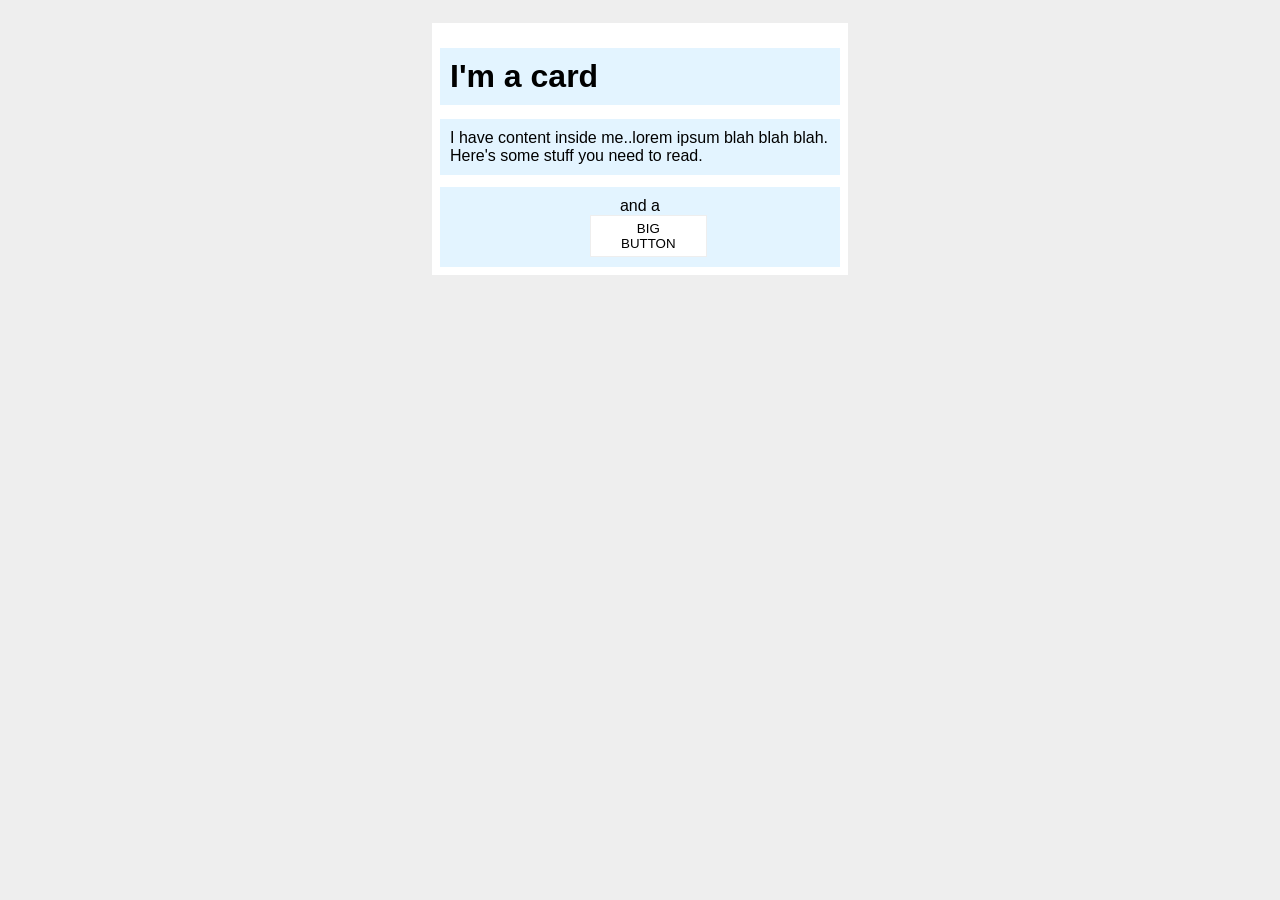
<file: foundations/block-and-inline/02-margin-and-padding-2/index.html>
<!DOCTYPE html>
<html lang="en">
  <head>
    <meta charset="UTF-8">
    <meta http-equiv="X-UA-Compatible" content="IE=edge">
    <meta name="viewport" content="width=device-width, initial-scale=1.0">
    <title>Margin and Padding exercise 2</title>
    <link rel="stylesheet" href="style.css">
  </head>
  <body>
    <div class="card">
      <h1 class="title">I'm a card</h1>
      <div class="content">I have content inside me..lorem ipsum blah blah blah. Here's some stuff you need to read.</div>
      <div class="button-container">and a<br><button>BIG BUTTON</button></div>
    </div>
  </body>
</html>
</file>
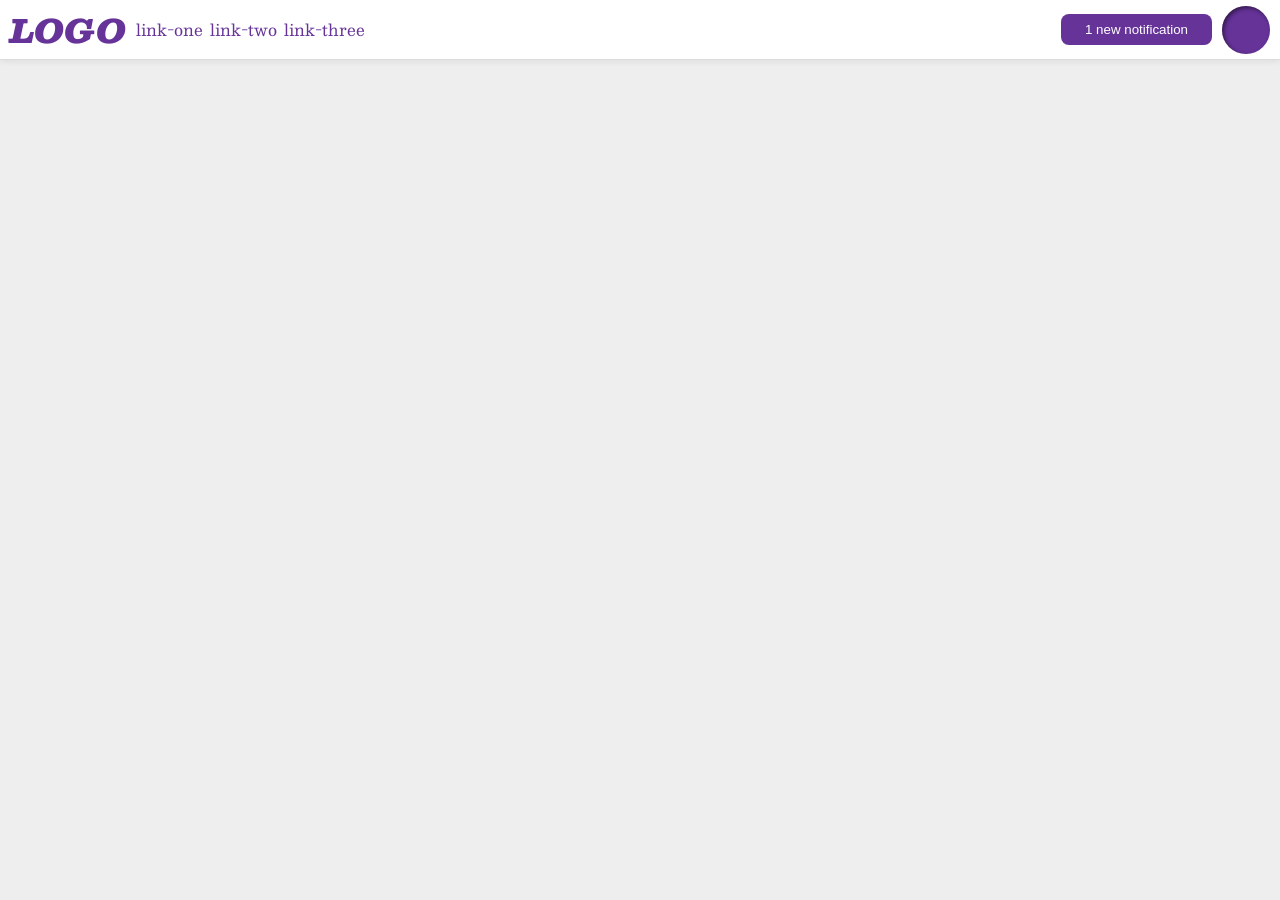
<file: foundations/flex/03-flex-header-2/index.html>
<!DOCTYPE html>
<html lang="en">
  <head>
    <meta charset="UTF-8">
    <meta http-equiv="X-UA-Compatible" content="IE=edge">
    <meta name="viewport" content="width=device-width, initial-scale=1.0">
    <title>Flex Header 2</title>
    <link rel="stylesheet" href="style.css">
  </head>
  <body>
    <div class="header">
      <div class="header_link">
      <div class="logo">
        LOGO
      </div>
      
      <ul class="links">
        <li><a href="https://google.com">link-one</a></li>
        <li><a href="https://google.com">link-two</a></li>
        <li><a href="https://google.com">link-three</a></li>
      </ul>
      </div>
      <div id="idk">
      <div id="btn">
      <button class="notifications">
        1 new notification
      </button></div>
      <div class="profile-image"></div>
    </div></div>
  </body>
</html>
</file>
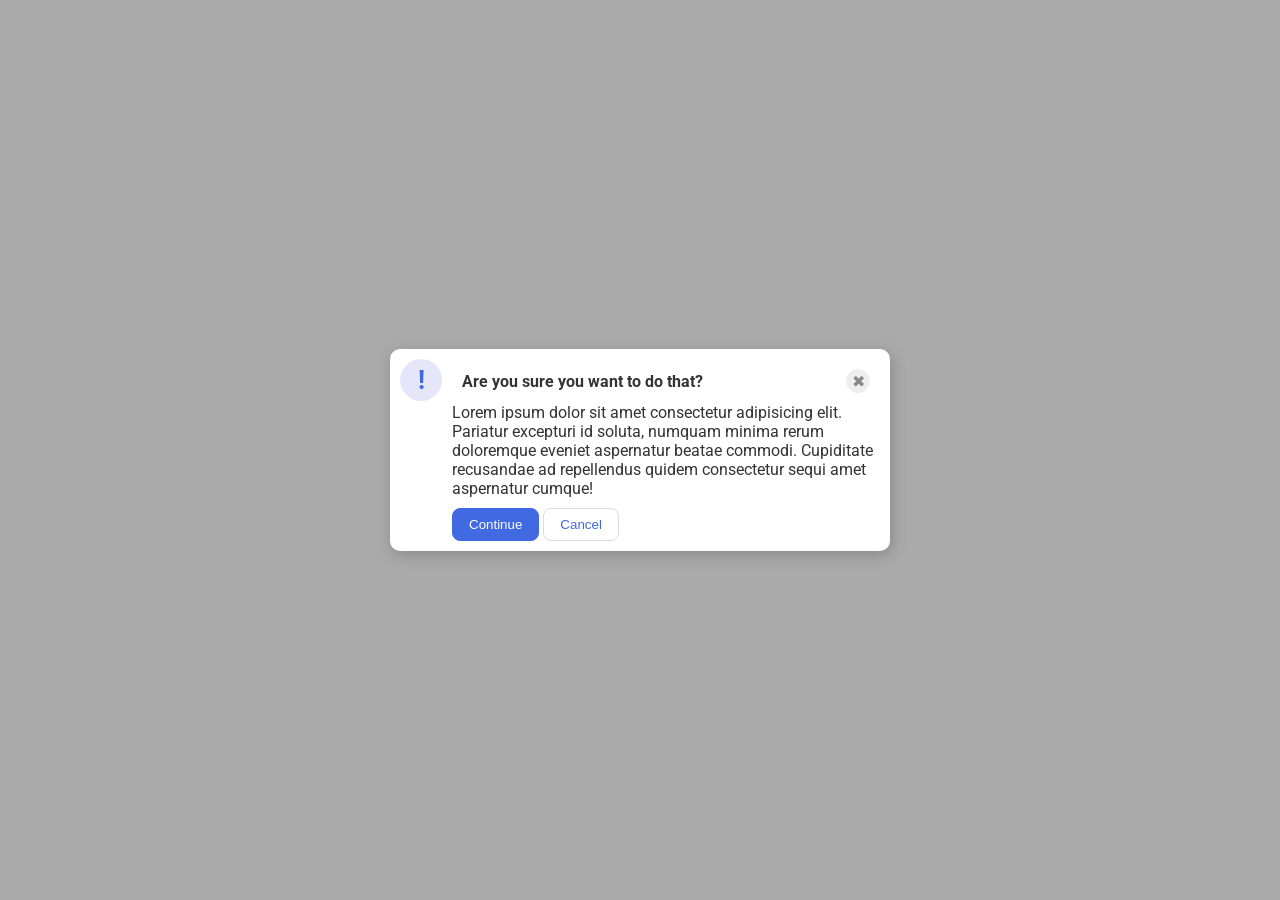
<file: foundations/flex/05-flex-modal/index.html>
<!DOCTYPE html>
<html lang="en">
  <head>
    <meta charset="UTF-8">
    <meta http-equiv="X-UA-Compatible" content="IE=edge">
    <meta name="viewport" content="width=device-width, initial-scale=1.0">
    <link rel="stylesheet" href="style.css">
    <title>Modal</title>
  </head>
  <body>
    <div class="modal">
      <div class="icon">!</div>
      <div id="outer">
      <div id="a_x">
      <div class="header"><b>Are you sure you want to do that?</b></div>
      <button class="close-button">✖</button></div>
      <div class="text">Lorem ipsum dolor sit amet consectetur adipisicing elit. Pariatur excepturi id soluta, numquam minima rerum doloremque eveniet aspernatur beatae commodi. Cupiditate recusandae ad repellendus quidem consectetur sequi amet aspernatur cumque!</div>
      <button class="continue">Continue</button>
      <button class="cancel">Cancel</button>
    </div></div>
  </body>
</html>
</file>
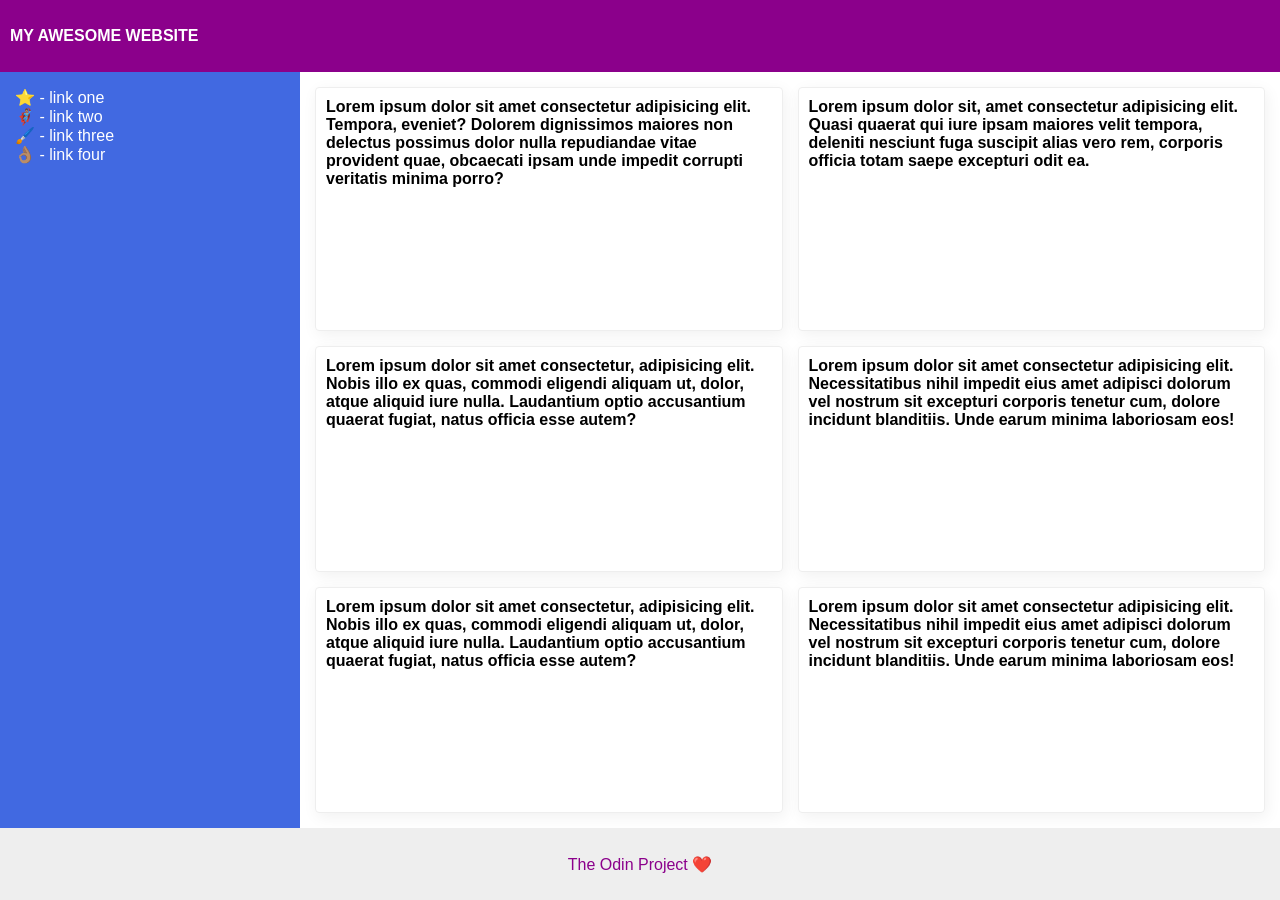
<file: foundations/flex/07-flex-layout-2/index.html>
<!DOCTYPE html>
<html lang="en">
  <head>
    <meta charset="UTF-8">
    <meta http-equiv="X-UA-Compatible" content="IE=edge">
    <meta name="viewport" content="width=device-width, initial-scale=1.0">
    <title>The Holy Grail</title>
    <link rel="stylesheet" href="style.css">
  </head>
  <body>
    <div class="header">
      <p><b>
      
      MY AWESOME WEBSITE</b></p>
    </div>
    <div class="container">
    <div class="sidebar">
      <ul>
        <li><a href="#">⭐ - link one</a></li>
        <li><a href="#">🦸🏽‍♂️ - link two</a></li>
        <li><a href="#">🖌️ - link three</a></li>
        <li><a href="#">👌🏽 - link four</a></li>
      </ul>
    </div>
    <div id="cards">

    <div class="card">Lorem ipsum dolor sit amet consectetur adipisicing elit. Tempora, eveniet? Dolorem dignissimos maiores non delectus possimus dolor nulla repudiandae vitae provident quae, obcaecati ipsam unde impedit corrupti veritatis minima porro?</div>
    <div class="card">Lorem ipsum dolor sit, amet consectetur adipisicing elit. Quasi quaerat qui iure ipsam maiores velit tempora, deleniti nesciunt fuga suscipit alias vero rem, corporis officia totam saepe excepturi odit ea.</div>
    <div class="card">Lorem ipsum dolor sit amet consectetur, adipisicing elit. Nobis illo ex quas, commodi eligendi aliquam ut, dolor, atque aliquid iure nulla. Laudantium optio accusantium quaerat fugiat, natus officia esse autem?</div>
    <div class="card">Lorem ipsum dolor sit amet consectetur adipisicing elit. Necessitatibus nihil impedit eius amet adipisci dolorum vel nostrum sit excepturi corporis tenetur cum, dolore incidunt blanditiis. Unde earum minima laboriosam eos!</div>
    <div class="card">Lorem ipsum dolor sit amet consectetur, adipisicing elit. Nobis illo ex quas, commodi eligendi aliquam ut, dolor, atque aliquid iure nulla. Laudantium optio accusantium quaerat fugiat, natus officia esse autem?</div>
    <div class="card">Lorem ipsum dolor sit amet consectetur adipisicing elit. Necessitatibus nihil impedit eius amet adipisci dolorum vel nostrum sit excepturi corporis tenetur cum, dolore incidunt blanditiis. Unde earum minima laboriosam eos!</div></div></div>
    
    <div class="footer">
      <p>The Odin Project ❤️</p>
    </div>
  </body>
</html>
</file>
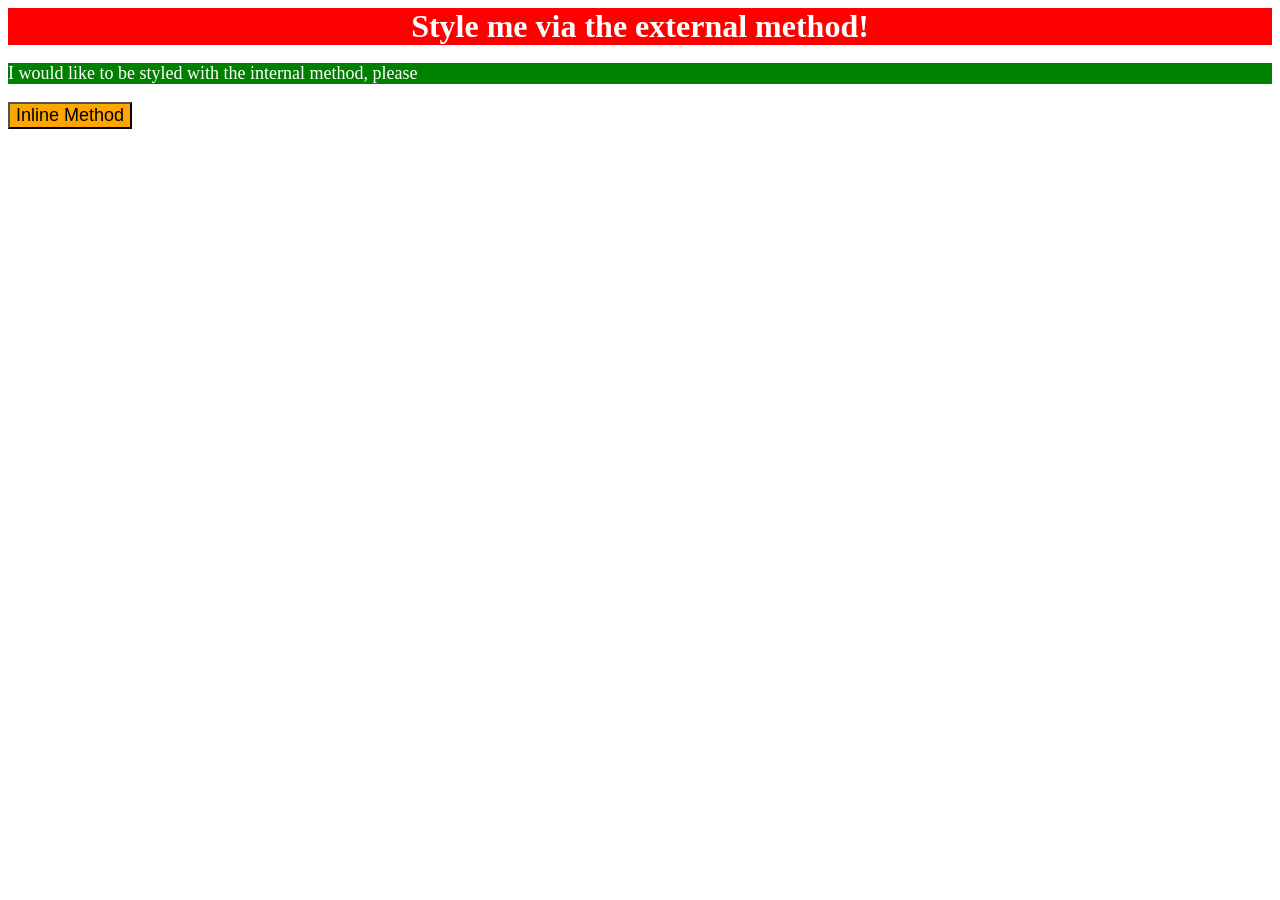
<file: foundations/intro-to-css/01-css-methods/index.html>
<!DOCTYPE html>
<html lang="en">

<head>
  <meta charset="UTF-8">
  <meta http-equiv="X-UA-Compatible" content="IE=edge">
  <meta name="viewport" content="width=device-width, initial-scale=1.0">
  <title>Methods for Adding CSS</title>
  <link rel="stylesheet" href="style.css">
  <style>
    p {
      background-color: green;
      color: white;
      font-size: 18px;
    }
  </style>
</head>

<body>
  <div>Style me via the external method!</div>
  <p>

    I would like to be styled with the internal method, please</p>
  <button style="background-color: orange; font-size: 18px;">Inline Method</button>
</body>

</html>
</file>
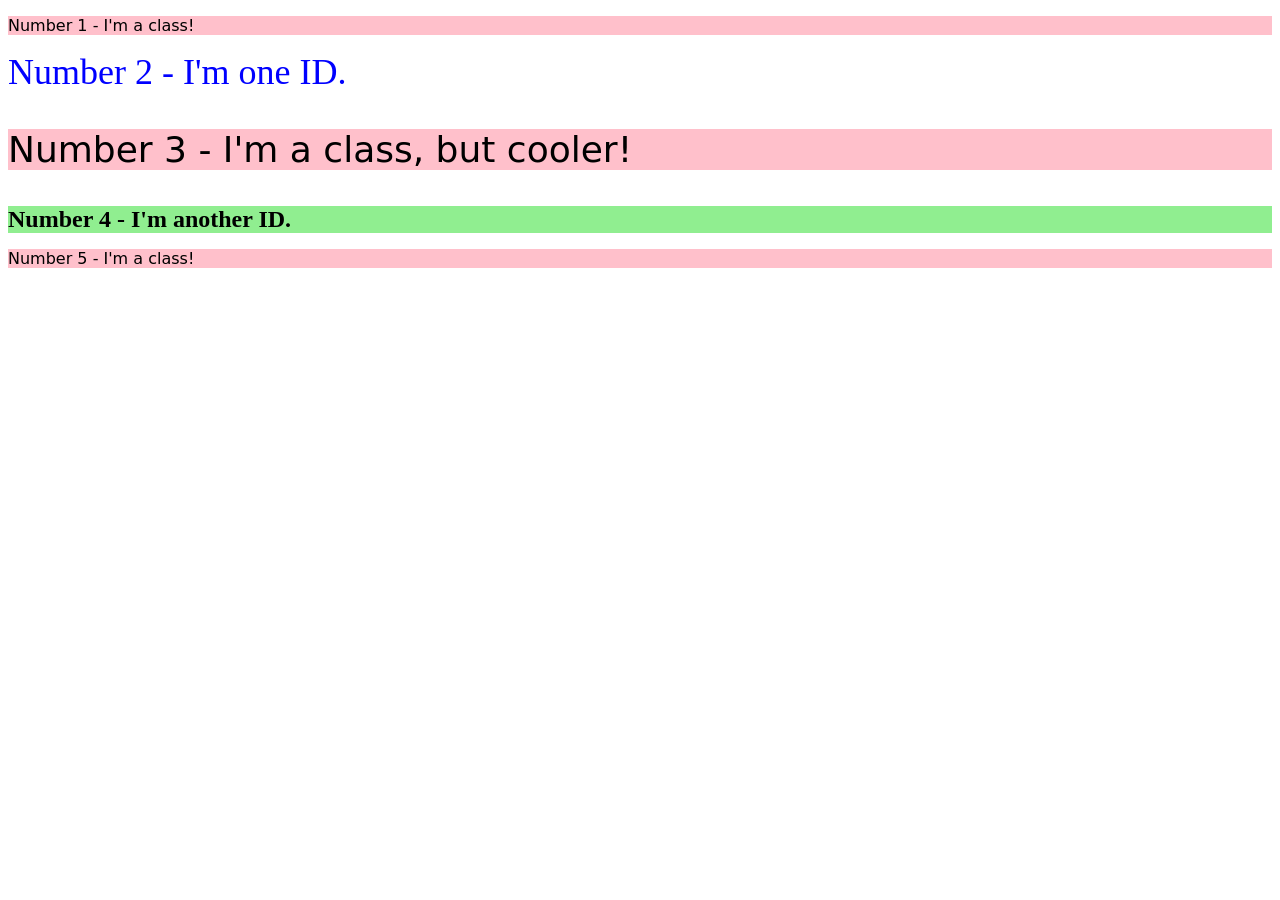
<file: foundations/intro-to-css/02-class-id-selectors/index.html>
<!DOCTYPE html>
<html lang="en">
  <head>
    <meta charset="UTF-8">
    <meta http-equiv="X-UA-Compatible" content="IE=edge">
    <meta name="viewport" content="width=device-width, initial-scale=1.0">
    <title>Class and ID Selectors</title>
    <link rel="stylesheet" href="style.css">
  </head>
  <body>
    <p class="odd">Number 1 - I'm a class!</p>
    <div id="second">Number 2 - I'm one ID.</div>
    <p class="odd" id="third" class="odd">Number 3 - I'm a class, but cooler!</p>
    <div id="fourth">Number 4 - I'm another ID.</div>
    <p class="odd">Number 5 - I'm a class!</p>
  </body>
</html>
</file>
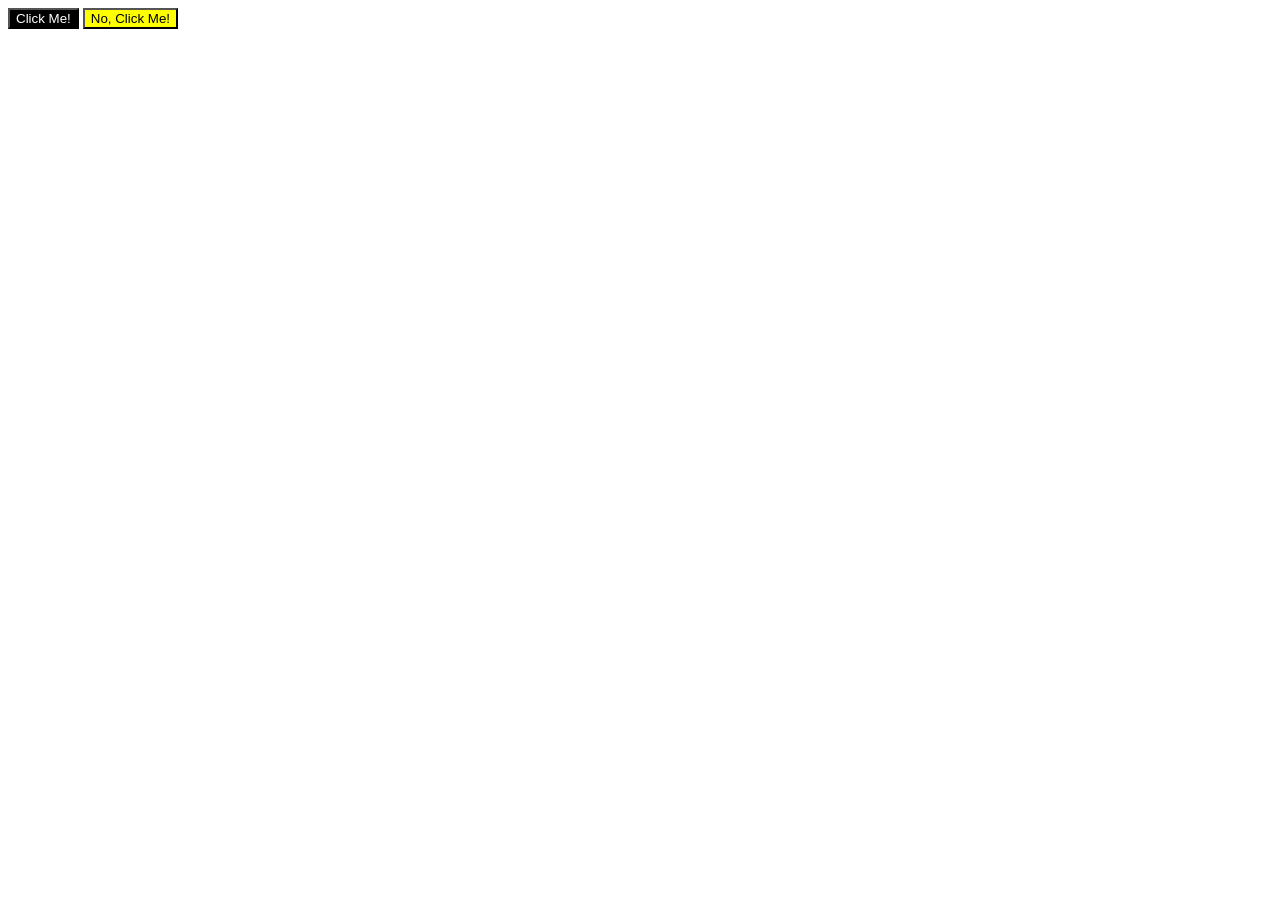
<file: foundations/intro-to-css/03-grouping-selectors/index.html>
<!DOCTYPE html>
<html lang="en">
  <head>
    <meta charset="UTF-8">
    <meta http-equiv="X-UA-Compatible" content="IE=edge">
    <meta name="viewport" content="width=device-width, initial-scale=1.0">
    <title>Grouping Selectors</title>
    <link rel="stylesheet" href="style.css">
  </head>
  <body>
    <button class="first" class="both">Click Me!</button>
    <button class="second" class="both">No, Click Me!</button>
  </body>
</html>
</file>
<file: foundations/block-and-inline/02-margin-and-padding-2/style.css>
body {
  background: #eee;
  font-family: sans-serif;
  font-size:16px;
}

.card {
  width: 400px;
  background: #fff;
  margin:23px auto;
  padding:4px 8px 8px 8px;
}

.title {
  background: #e3f4ff;
  margin-bottom:14px;
  padding:10px;
  
  
}

.content {
  background: #e3f4ff;
  padding:10px;
  margin-bottom:12px;
}

.button-container {
  background: #e3f4ff;
  padding: 10px 150px;
  text-align: center;
}

button {
  background: white;
  border: 1px solid #eee;
  padding:5px 30px;
}
</file>
<file: foundations/flex/03-flex-header-2/style.css>
/* this is some magical font-importing.  
you'll learn about it later. */
@import url('https://fonts.googleapis.com/css2?family=Besley:ital,wght@0,400;1,900&display=swap');

body {
  margin: 0;
  background: #eee;
  font-family: Besley, serif;
}

.header {
  background: white;
  border-bottom: 1px solid #ddd;
  box-shadow: 0 0 8px rgba(0,0,0,.1);
  display:flex;
  align-items: center;
  justify-content: space-between;
}

.profile-image {
  background: rebeccapurple;
  box-shadow: inset 2px 2px 4px rgba(0,0,0,.5);
  border-radius: 50%;
  width: 48px;
  height: 48px;
  margin-right: 10px;;
}

.logo {
  color: rebeccapurple;
  font-size: 32px;
  font-weight: 900;
  font-style: italic;
  margin-left: 10px;
}

button {
  border: none;
  border-radius: 8px;
  background: rebeccapurple;
  color: white;
  padding: 8px 24px;
}

a {
  /* this removes the line under our links */
  text-decoration: none;
  color: rebeccapurple;
}

ul {
  list-style-type: none;
  display:flex;
  gap:7px;
  padding:0;
}
#idk{
  display:flex;
  align-items: center;
  gap:10px;
}
.header_link{

  display:flex;
  align-items: center;
  gap:10px;
}
</file>
<file: foundations/flex/05-flex-modal/style.css>
@import url('https://fonts.googleapis.com/css2?family=Roboto:wght@400;700&display=swap');

html, body {
  height: 100%;
}

body {
  font-family: Roboto, sans-serif;
  margin: 0;
  background: #aaa;
  color: #333;
  /* I'll give you this one for free lol */
  display: flex;
  align-items: center;
  justify-content: center;
}

.modal {
  background: white;
  width: 480px;
  border-radius: 10px;
  box-shadow: 2px 4px 16px rgba(0,0,0,.2);
  display:flex;
  padding:10px;
  gap:10px;
}

.icon {
  color: royalblue;
  font-size: 26px;
  font-weight: 700;
  background: lavender;
  width: 42px;
  height: 42px;
  border-radius: 50%;
  display: flex;
  align-items: center;
  justify-content: center;
  flex-shrink: 0;
}

.close-button {
  background: #eee;
  border-radius: 50%;
  color: #888;
  font-weight: 400;
  font-size: 16px;
  height: 24px;
  width: 24px;
  display: flex;
  align-items: center;
  justify-content: center;
  border: 1px solid #eee;
  padding: 0;
  margin-left:auto;
}

button {
  cursor: pointer;
  padding: 8px 16px;
  border-radius: 8px;
}

button.continue {
  background: royalblue;
  border: 1px solid royalblue;
  color: white;
  margin-top: 10px;
}

button.cancel {
  background: white;
  border: 1px solid #ddd;
  color: royalblue;
  margin-top: 10px;
}
#a_x{
  display: flex;
  align-items: center;
  margin: 10px;
}
</file>
<file: foundations/flex/07-flex-layout-2/style.css>
body {
  font-family: -apple-system, BlinkMacSystemFont, 'Segoe UI', Roboto, Oxygen, Ubuntu, Cantarell, 'Open Sans', 'Helvetica Neue', sans-serif;
  margin: 0;
  min-height: 100vh;
  display: flex;
  flex-direction: column;
}

.header {
  height: 72px;
  background: darkmagenta;
  color: white;
  display: flex;
  align-items: center;
  padding-left:10px;
}

.footer {
  height: 72px;
  background: #eee;
  color: darkmagenta;
}

.sidebar {
  width: 300px;
  background: royalblue;
  box-sizing: border-box;
  flex-shrink: 0;
}

.card {
  border: 1px solid #eee;
  box-shadow: 2px 4px 16px rgba(0,0,0,.06);
  border-radius: 4px;
  font-weight: bold;
  width:30%;
  flex-grow: 1;
  padding: 10px;
}
.container{
  display: flex;
  height: auto;
  flex-grow: 2;
}
ul{
  list-style: none;
  padding-left: 0;
}
ul li a{
  text-decoration: none;
  color:white;
  padding:15px;
}
#cards{
  display: flex;
  flex-wrap:wrap;
  gap:15px;
  padding:15px;
}
.footer{
  margin-top:auto;
  display:flex;
  align-items: center;
  
}
.footer p{
  text-align: center;
  margin:auto;
}
</file>
<file: foundations/intro-to-css/01-css-methods/style.css>
div{
    background-color:red;
    color:white;
    font-size:32px;
    font-weight:bold;
    text-align:center;
}
</file>
<file: foundations/intro-to-css/02-class-id-selectors/style.css>
.odd{
    background-color:pink;
    font-family:Verdana, 'DejaVu Sans', sans-serif;
}
#second{
    color:blue;
    font-size:36px;
}
#third{
    font-size:36px;
}
#fourth{

    font-size:24px;
    font-weight:bold;
    background-color:lightgreen;
}
</file>
<file: foundations/intro-to-css/03-grouping-selectors/style.css>
.first{
    background-color:black;
    color:white;
}
.second{
    background-color:yellow;
}
.both{
    font-size:28px;
    font-family:Helvetica,"Time new Roman, sans-serif"
}
</file>
